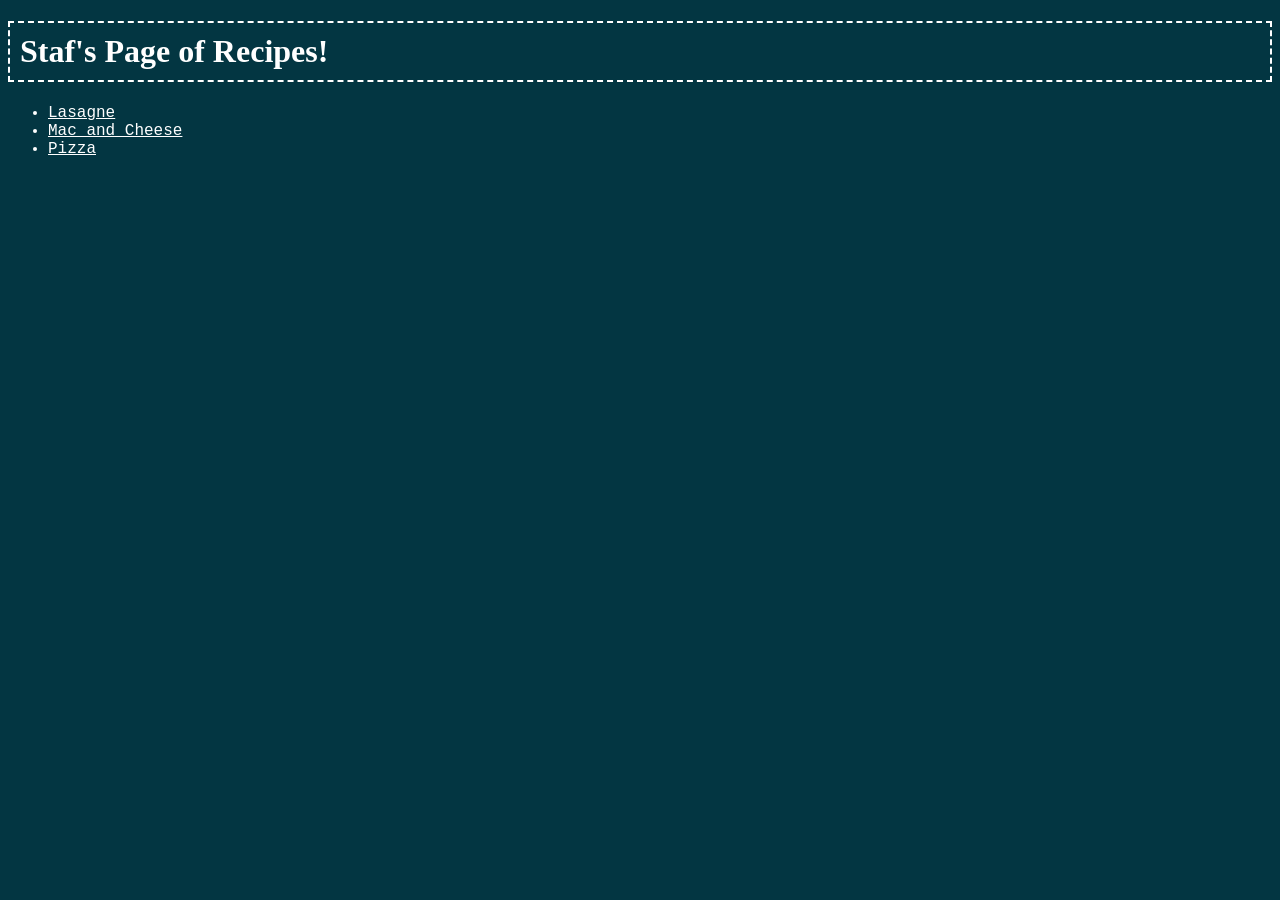
<file: index.html>
<!DOCTYPE html>
<html lang="en">

  <head>
    <meta charset="utf-8">
    <meta name="viewport" content="width=device-width">
    <title>Staf's Recipe page</title>
    <link rel="stylesheet" href="./main.css">
  </head>

  <body>
    <h1>Staf's Page of Recipes!</h1>
    <ul>
      <li><a href="lasagne.html">Lasagne</a></li>
      <li><a href="macandcheese.html">Mac and Cheese</a></li>
      <li><a href="pizza.html">Pizza</a></li>
    </ul>

  </body>

</html>
</file>
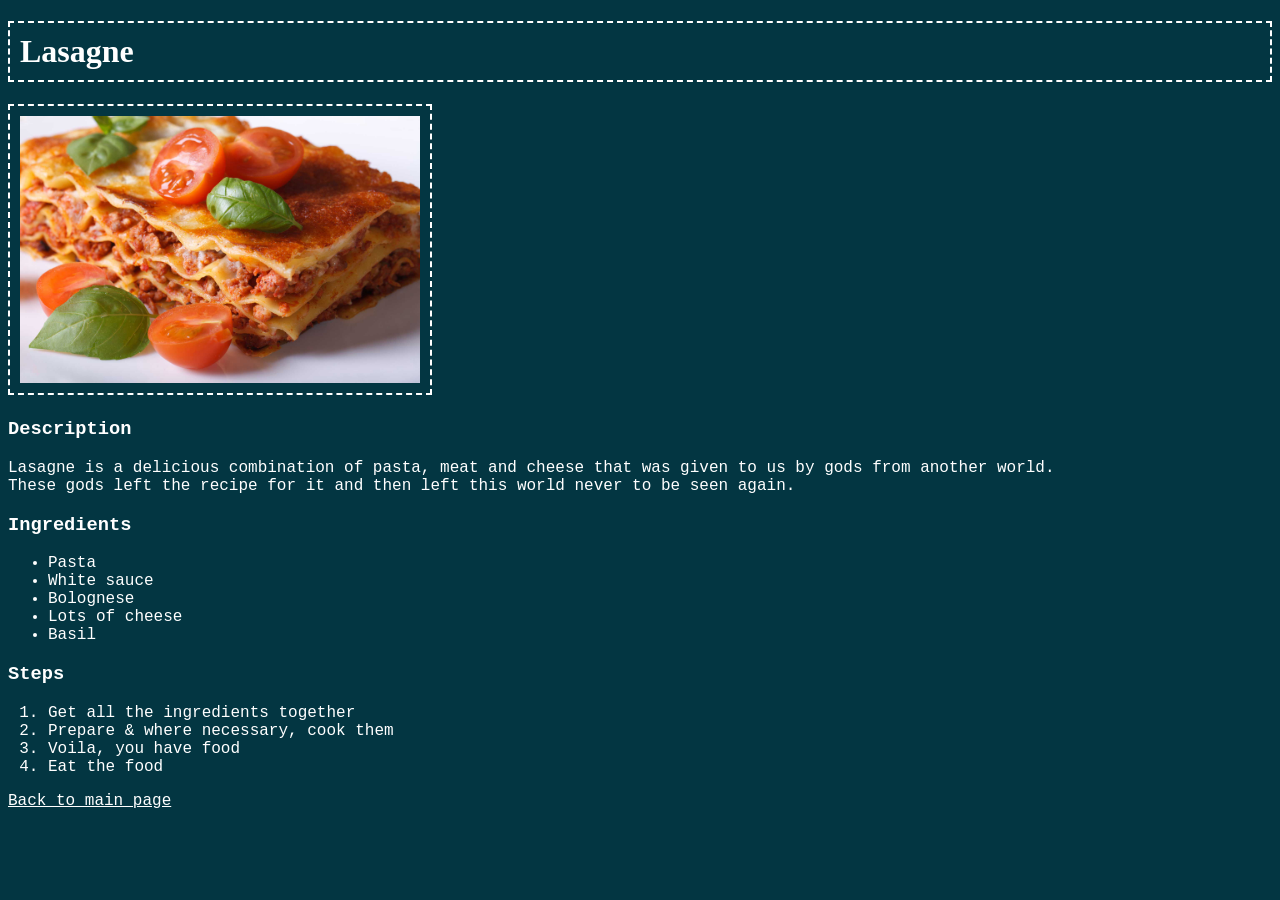
<file: lasagne.html>
<!DOCTYPE html>
<html lang="en">

  <head>
    <meta charset="utf-8">
    <meta name="viewport" content="width=device-width">
    <title>Lasagne Recipe</title>
    <link rel="stylesheet" href="./main.css">
  </head>

  <body>
    <h1>Lasagne</h1>
    <img src="img/lasagne.jpeg" alt="Lasagne" width="400px">
    <h3>Description</h3>
    <p>Lasagne is a delicious combination of pasta, meat and cheese that was given
      to us by gods from another world.<br>These gods left the recipe for it and then
      left this world never to be seen again.<p>
    <h3>Ingredients</h3>
    <ul>
      <li>Pasta</li>
      <li>White sauce</li>
      <li>Bolognese</li>
      <li>Lots of cheese</li>
      <li>Basil</li>
    </ul>
    <h3>Steps</h3>
    <ol>
      <li>Get all the ingredients together</li>
      <li>Prepare & where necessary, cook them</li>
      <li>Voila, you have food</li>
      <li>Eat the food</li>
    </ol>
    <a href="index.html">Back to main page</a>
  </body>

</html>
</file>
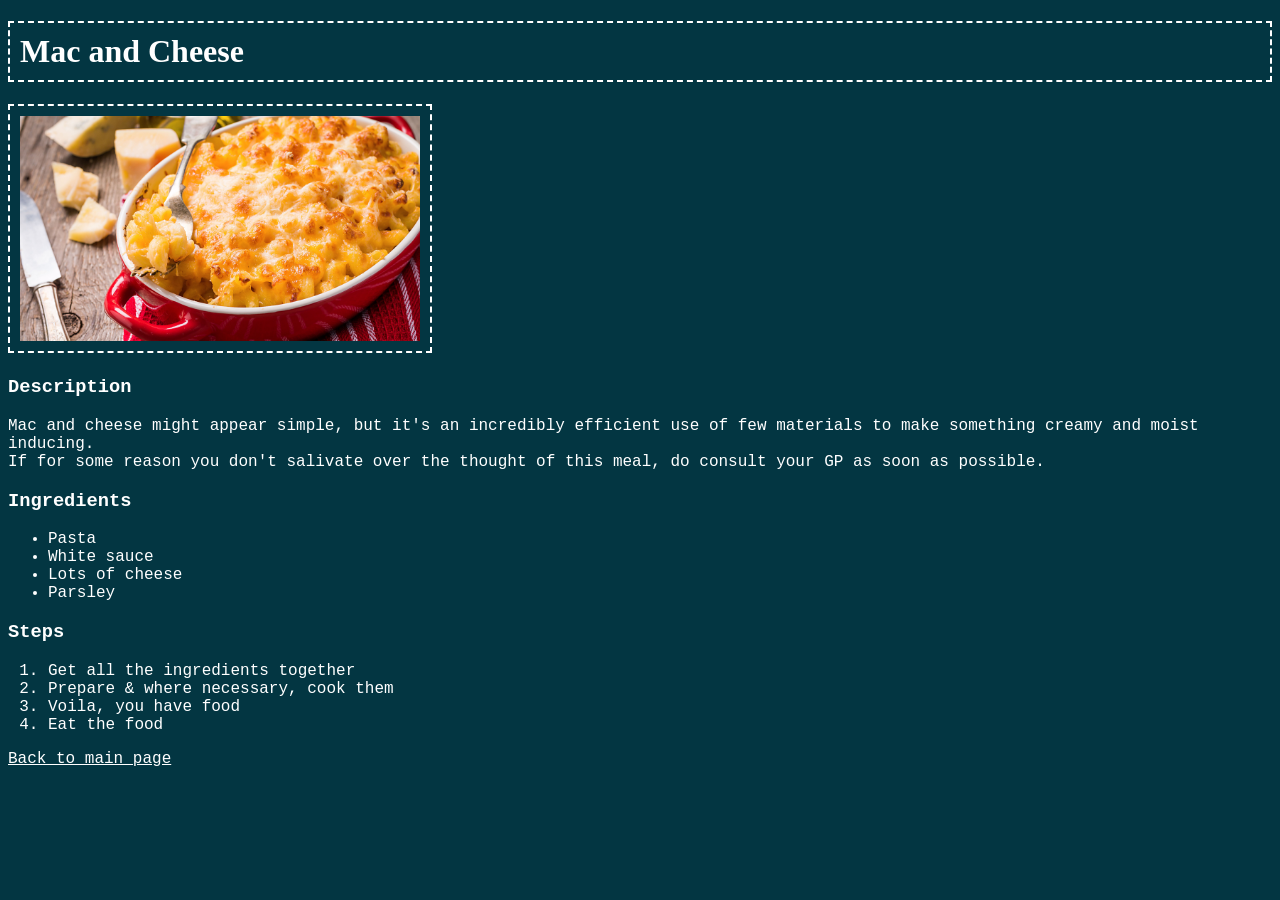
<file: macandcheese.html>
<!DOCTYPE html>
<html lang="en">

  <head>
    <meta charset="utf-8">
    <meta name="viewport" content="width=device-width">
    <title>Mac and Cheese Recipe</title>
    <link rel="stylesheet" href="./main.css">
  </head>

  <body>
    <h1>Mac and Cheese</h1>
    <img src="img/mac.jpeg" alt="Mac and cheese" width="400px">
    <h3>Description</h3>
    <p>Mac and cheese might appear simple, but it's an incredibly efficient
      use of few materials to make something creamy and moist inducing.<br>
      If for some reason you don't salivate over the thought of this meal, do
      consult your GP as soon as possible.<p>
    <h3>Ingredients</h3>
    <ul>
      <li>Pasta</li>
      <li>White sauce</li>
      <li>Lots of cheese</li>
      <li>Parsley</li>
    </ul>
    <h3>Steps</h3>
    <ol>
      <li>Get all the ingredients together</li>
      <li>Prepare & where necessary, cook them</li>
      <li>Voila, you have food</li>
      <li>Eat the food</li>
    </ol>
    <a href="index.html">Back to main page</a>

  </body>

</html>
</file>
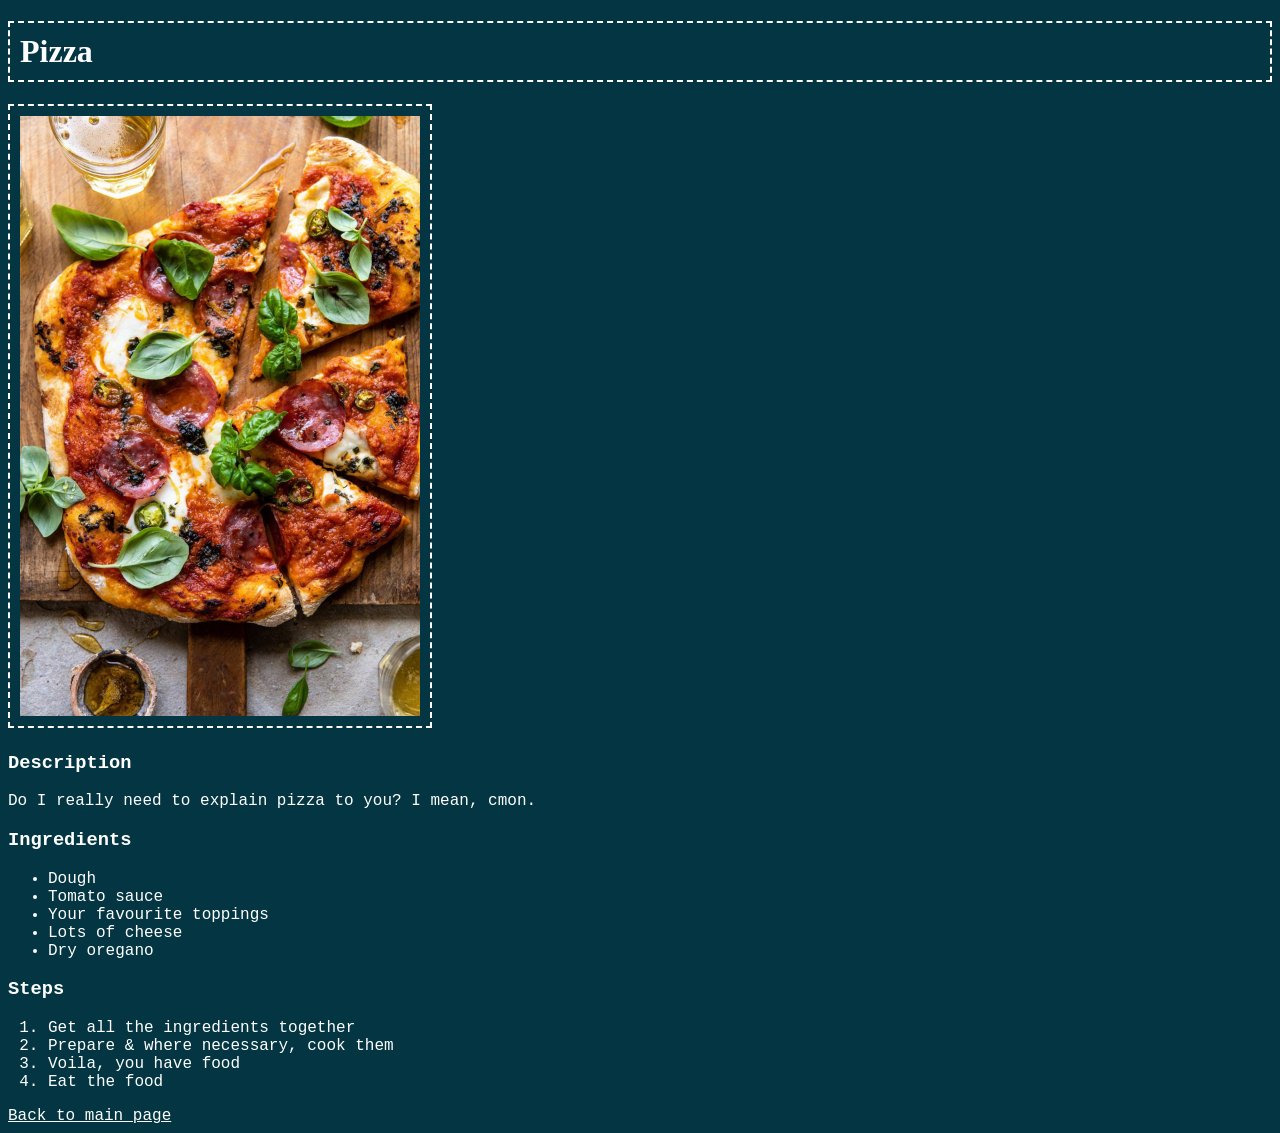
<file: pizza.html>
<!DOCTYPE html>
<html lang="en">

  <head>
    <meta charset="utf-8">
    <meta name="viewport" content="width=device-width">
    <title>Pizza Recipe</title>
    <link rel="stylesheet" href="./main.css">
  </head>

  <body>
    <h1>Pizza</h1>
    <img src="img/pizza.jpeg" alt="Pizza" width="400px">
    <h3>Description</h3>
    <p>Do I really need to explain pizza to you? I mean, cmon.<p>
    <h3>Ingredients</h3>
    <ul>
      <li>Dough</li>
      <li>Tomato sauce</li>
      <li>Your favourite toppings</li>
      <li>Lots of cheese</li>
      <li>Dry oregano</li>
    </ul>
    <h3>Steps</h3>
    <ol>
      <li>Get all the ingredients together</li>
      <li>Prepare & where necessary, cook them</li>
      <li>Voila, you have food</li>
      <li>Eat the food</li>
    </ol>
    <a href="index.html">Back to main page</a>
  </body>

</html>
</file>
<file: main.css>
/* This is the stylesheet for the main learning index page -- the one about the
recipes */


body {
  background-color: #033642;
  color: white;
  font-family: "Courier New", monospace;
}

a {
  color: white;
}

h1 {
  font-family: cursive;
}

h1, img {
  padding: 10px;
  border: 2px white dashed;
}
</file>
